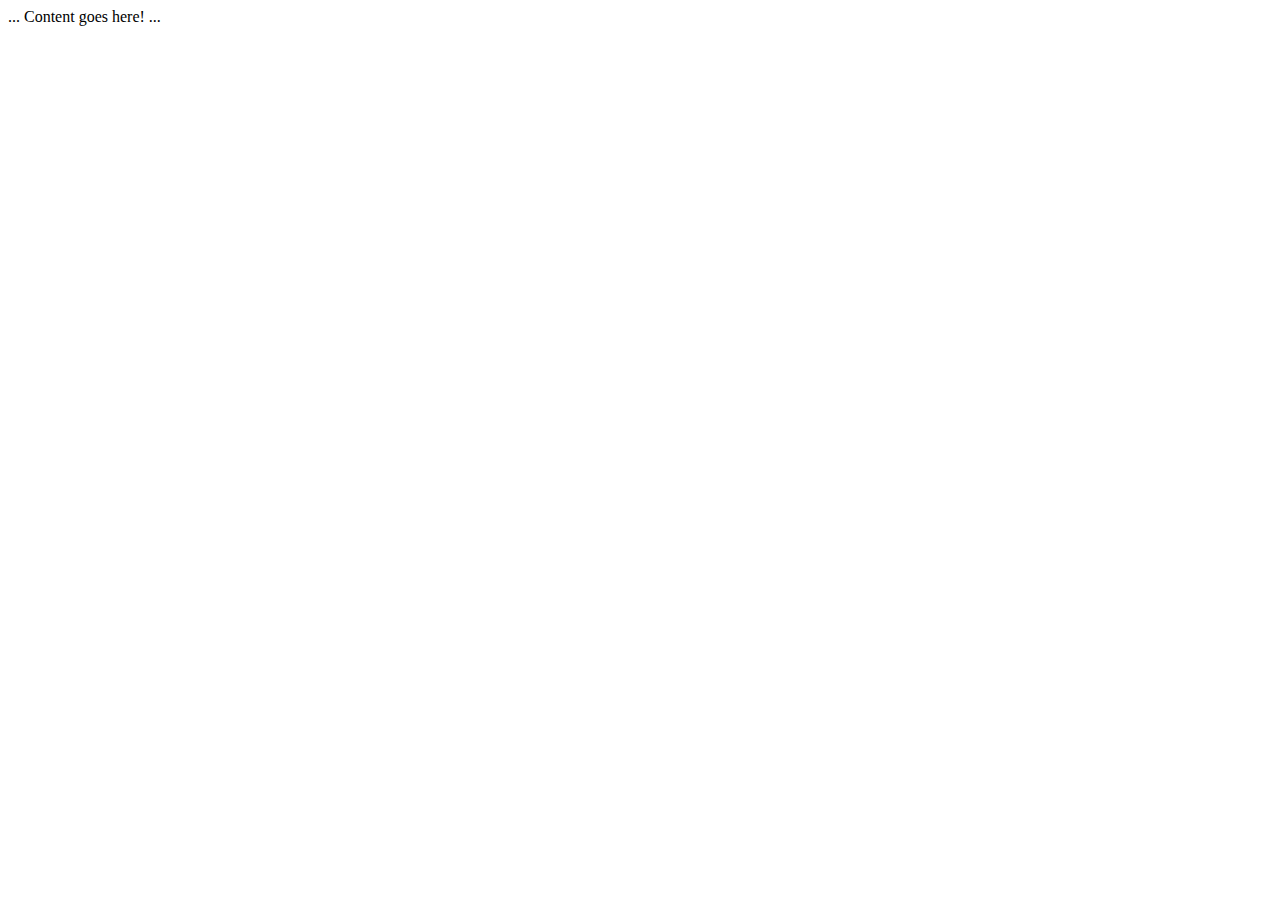
<file: pa1/index.html>
<!DOCTYPE html>
<html lang="en">
<head>
   <meta charset="utf-8">
   <meta name="author" content="your name">
   <meta name="description" content="description of your page">
   <title>My Page Title</title>
</head>
<body>
   ...
   Content goes here!
   ...

    

</body>
</html>
</file>
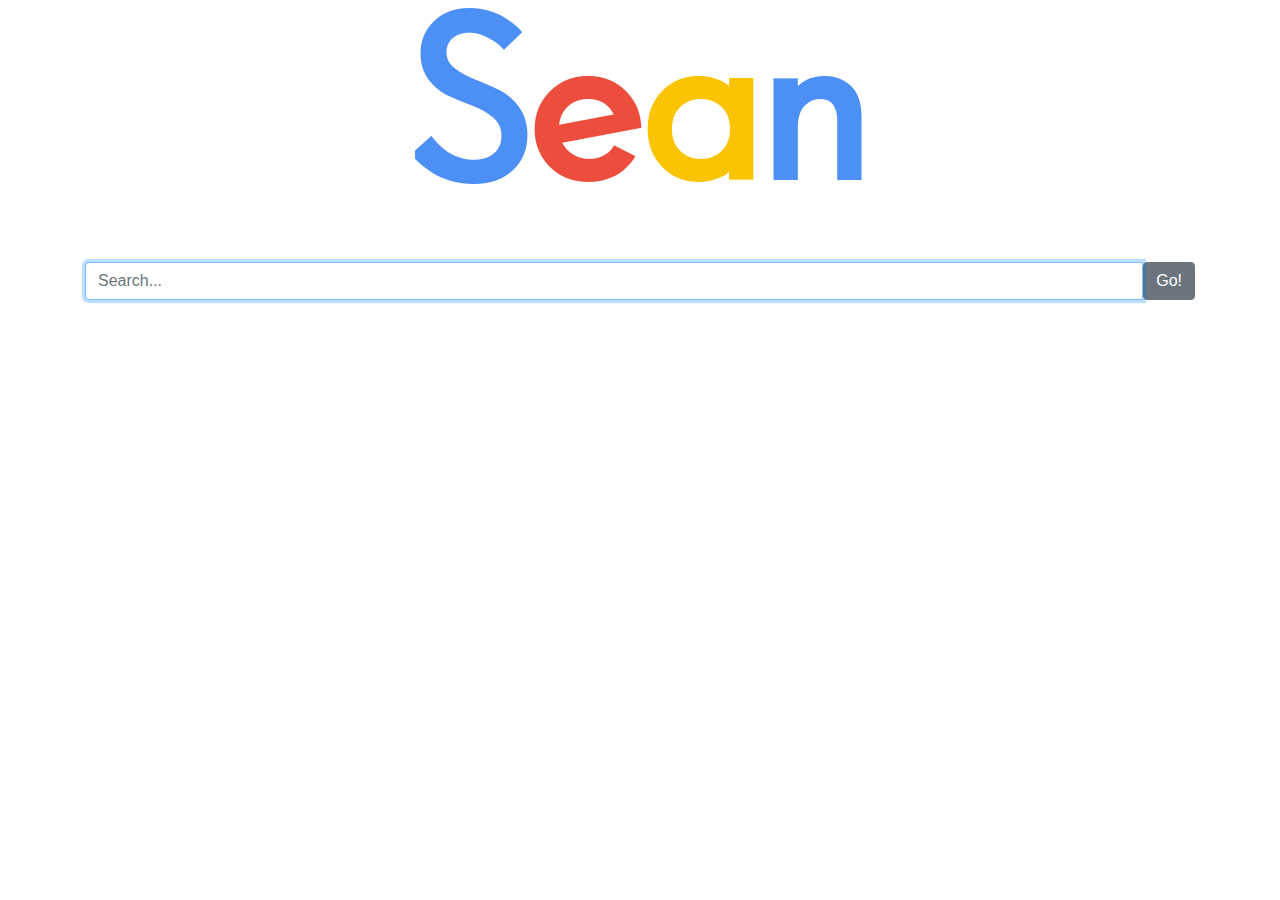
<file: Web/index.html>
﻿<!DOCTYPE html>
<html>
<head>
    <script src="https://ajax.googleapis.com/ajax/libs/jquery/3.2.1/jquery.min.js"></script>
    <meta charset="utf-8" />
    <title>Sean Search</title>
    <link rel="stylesheet" href="https://maxcdn.bootstrapcdn.com/bootstrap/4.0.0-beta.3/css/bootstrap.min.css">
    <link rel="stylesheet" href="styles.css">

</head>


<body>

    <script async src="//pagead2.googlesyndication.com/pagead/js/adsbygoogle.js"></script>
    <!-- side용 -->
    <ins class="adsbygoogle"
         style="display:block"
         data-ad-client="ca-pub-5666480866743556"
         data-ad-slot="3555176220"
         data-ad-format="auto"></ins>
    <script>
        (adsbygoogle = window.adsbygoogle || []).push({});
    </script>



    <div class="container">

        <div class="text-center">
            <img src="sean_search_logo.png" alt="Sean Search Logo" />
        </div>
        
        <form class="input-group" id="target">

            <input type="text" class="form-control mb-2" id="searchInput" autofocus="autofocus" autocomplete="off" list="json-datalist" placeholder="Search...">
            <datalist id="json-datalist"></datalist>

            <span class="input-group-btn">
                <button type="submit" class="btn btn-secondary" type="button">Go!</button>
            </span>
        </form>


        <div class="container">
            <div class="row">
                <div class="col" id="pageresults">

                </div>

                <div id="playerMatch">
                
                </div>
            </div>
        </div>

       

    </div>


    <script type="text/javascript">

        $(document).ready(function () {

            // For searching:
            $('#target').submit(function (e) {

                e.preventDefault();
                $('#json-datalist').html("");

                let searchTerm = "{search:'" + $('#searchInput').val() + "'}";

                $.ajax({
                    type: "POST",
                    url: "Admin.asmx/GetResults",
                    data: searchTerm,
                    contentType: "application/json; charset=utf-16",
                    dataType: "json",
                    success: function (data) {
                        var myData = data.d;
                        // console.log(myData);
                        $("#pageresults").html(myData);
                        $("#searchInput").val("");
                        $('#json-datalist').val("");

                    }
                })
            });


            // For query suggestions:
            $('#searchInput').keyup(function (e) {

                //console.log("HERE");
                // make an AJAX call here to the query suggestions, fill in the datalist with options
                let searchTerm = "{name:'" + $('#searchInput').val() + "'}";

                $.ajax({
                    type: "POST",
                    url: "QuerySuggest.asmx/Search",
                    data: searchTerm,
                    contentType: "application/json; charset=utf-16",
                    dataType: "json",
                    success: function (data) {
                        var myData = data.d;
                        // console.log(myData);
                        // I think I will need to for each and add them to the datalist
                        $('#json-datalist').html("");

                        for (var num in myData) {

                            // console.log(myData[num]);
                            var option = document.createElement('option');
                            option.value = myData[num];
                            $('#json-datalist').append(option);
                            // hmm test this
                        }
                    }
                })
            });

            // For quick results:
            $('#target').submit(function (e) {

                e.preventDefault();

                $.ajax({
                    type: "GET",
                    crossDomain: true,
                    contentType: "application/json; charset=utf-8",
                    url: "http://ec2-18-222-66-196.us-east-2.compute.amazonaws.com/index.php",
                    data: { name: $('#searchInput').val() },
                    dataType: "jsonp",
                    success: function (data) {

                        let splitName = data["Name"].split(" ");
                        let firstName = splitName[0];
                        let lastName = splitName[1];
                        // Credit: https://github.com/hlyford/nba-player-stats-api

                        let image = "https://nba-players.herokuapp.com/players/" + lastName + "/" + firstName;

                        console.log(firstName);
                        console.log(lastName);


                        $("#playerMatch").html(


                            "<b>" + data["Name"] + "</b>" +
                            "<br/>" +
                            "<img src=" + image + ">" +
                            "<br/>" +
                            "Team: " + data["Team"] +
                            "<br/>" +
                            "Games Played: " + data["GP"] +
                            "<br/>" +
                            "Avg Minutes Played: " + data["Min"] +
                            "<br/>" +
                            "Missed FG: " + data["M-FG"] +
                            "<br/>" +
                            "Attempted FG: " + data["A-FG"] +
                            "<br/>" +
                            "% Made FG: " + data["Pct-FG"] +
                            "<br/>" +
                            "Missed 3PT: " + data["M-3PT"] +
                            "<br/>" +
                            "Attempted 3PT: " + data["A-3PT"] +
                            "<br/>" +
                            "% Made 3PT: " + data["Pct-3PT"] +
                            "<br/>" +
                            "Missed FT: " + data["M-FT"] +
                            "<br/>" +
                            "Attempted FT: " + data["A-FT"] +
                            "<br/>" +
                            "% Made FT: " + data["Pct-FT"] +
                            "<br/>" +
                            "Offensive Rb: " + data["Off-Rb"] +
                            "<br/>" +
                            "Defensive Rb: " + data["Def-Rb"] +
                            "<br/>" +
                            "Total Avg Rb: " + data["Tot-Rb"] +
                            "<br/>" +
                            "Ast: " + data["Ast"] +
                            "<br/>" +
                            "TO: " + data["TO"] +
                            "<br/>" +
                            "Stl: " + data["Stl"] +
                            "<br/>" +
                            "Blk: " + data["Blk"] +
                            "<br/>" +
                            "PF: " + data["PF"] +
                            "<br/>" +
                            "PPG: " + data["PPG"]

                        );
                        $("#playerMatch").addClass("col");

                    },
                    error: function (data) {
                        // empty the HTML
                        $("#playerMatch").removeClass("col");
                        $("#playerMatch").html(
                            ""
                        );
                    },
                })
            });
        })
    </script>

</body>
</html>
</file>
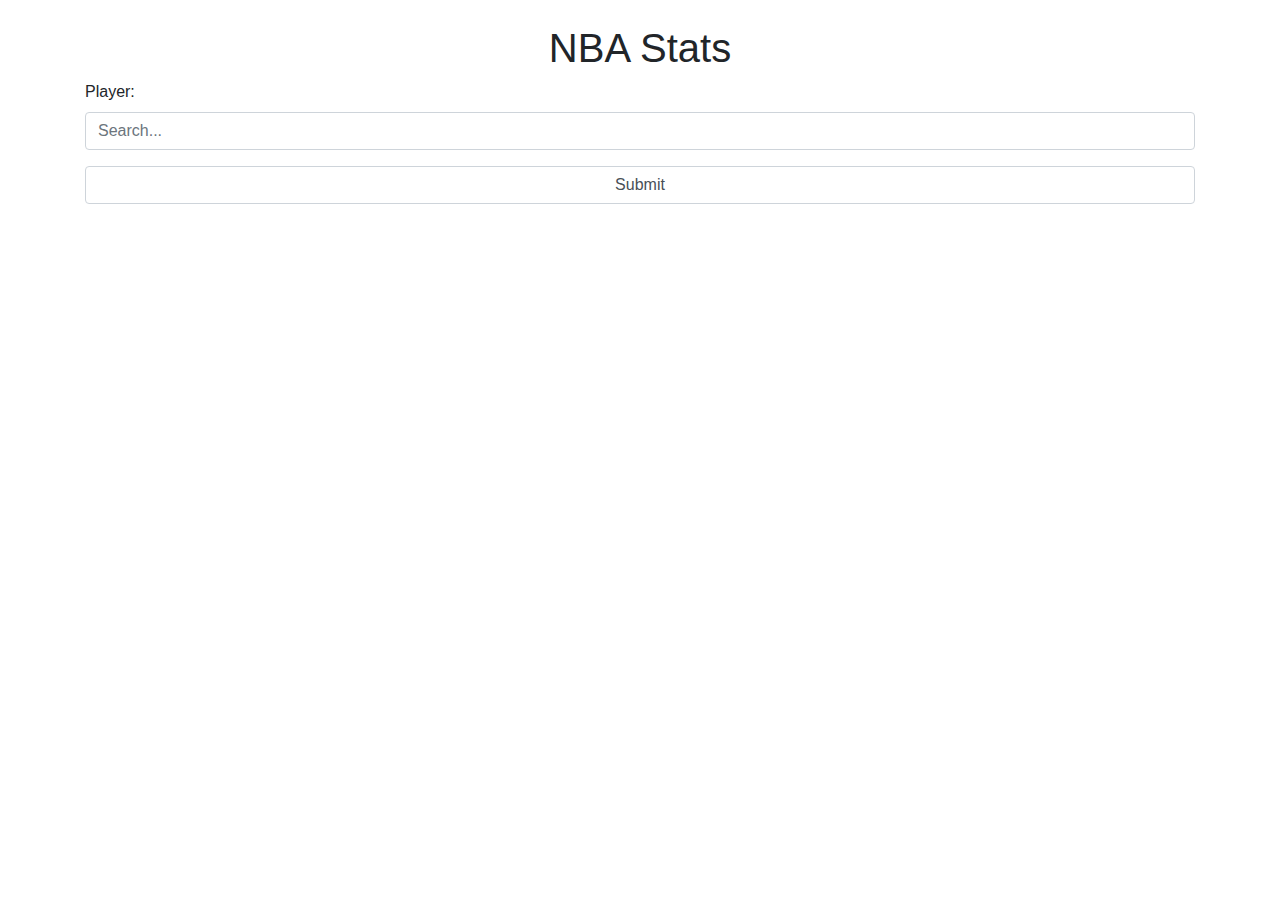
<file: pa1/misc.html>
<!DOCTYPE html>
<html lang="en">
<head>
   <meta charset="utf-8">
   <meta name="author" content="your name">
   <meta name="description" content="description of your page">
   <title>NBA Stats</title>
</head>
<link rel="stylesheet" href="https://maxcdn.bootstrapcdn.com/bootstrap/4.0.0-beta.3/css/bootstrap.min.css">
<body>

<div class="container">
    <br>
    <h1 class="text-center"> NBA Stats </h1>
        <form action="/index.php" method="get">
            <!-- Player Name: <input type="text" value="Search..." name="name"> -->
                <div class="form-group">
                    <label for="text">Player:</label>
                        <input type="text" class="form-control" placeholder="Search..." name="name" id="text">
                    </div>
                        <input type="submit" class="form-control" value="Submit">
                </form>
</div>


</body>
</html>
</file>
<file: Web/styles.css>
﻿
div#link {
    color: #c02537 !important;
}
</file>
